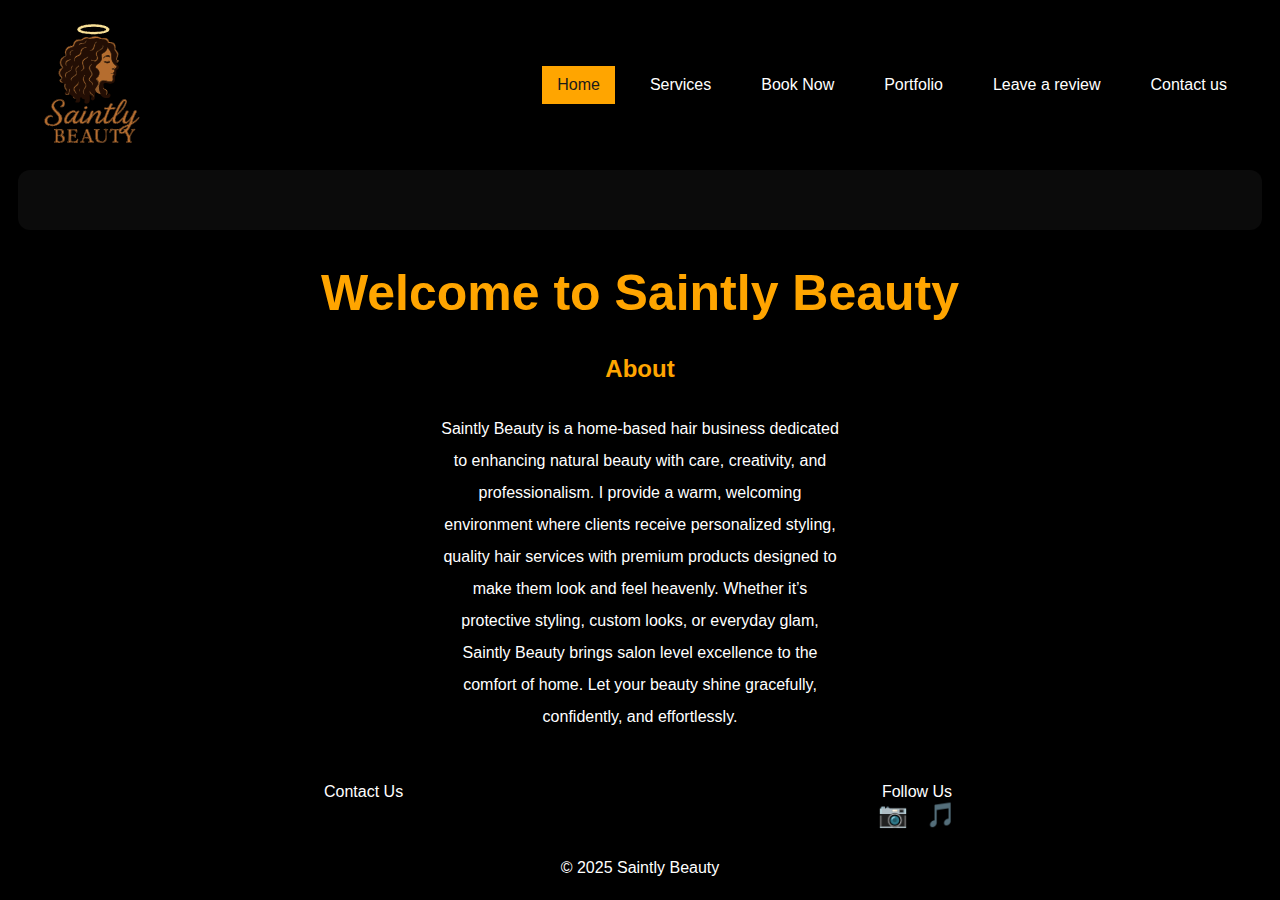
<file: client_site/public/index.html>
<!DOCTYPE html>
<html>
<head>

  <meta charset='utf-8'>
  <meta http-equiv='X-UA-Compatible' content='IE=edge'>
  <title>Saintly Beauty</title>
  <meta name='viewport' content='width=device-width, initial-scale=1'>
  <link rel='stylesheet' type='text/css' media='screen' href='css/style.css'>

</head>

<body>

  <div class="header">
    <!--logo-->
    <img id = 'logo' src="images/logosvg.svg" alt=" logo">
    <!--nav-->
    <div class="nav">
      <a href = "index.html"  class= "active" title="Home">Home</a>
      <a href = "services.html" title="services">Services</a>
      <a href = "appointment.html" title="Book Now">Book Now</a>
      <a href = "portfolio.html" title="portfolio">Portfolio</a>
      <a href="#" id="review-nav" title="Leave a review">Leave a review</a>
      <a href="#" id="contact-nav" title="Contact">Contact us</a>
    </div>

  </div>

  <div class="content">

  <div id="preview-portfolio-frame">  
   <div class="preview-portfolio"></div>
  </div>


  <h1> Welcome to Saintly Beauty</h1>

  <h2> About</h2>
  <p> Saintly Beauty is a home-based hair business dedicated to enhancing natural beauty with care, 
    creativity, and professionalism. I provide a warm, welcoming environment where clients receive personalized styling, 
    quality hair services with premium products designed to make them look and feel heavenly. 
    Whether it’s protective styling, custom looks, or everyday glam, Saintly Beauty brings 
    salon level excellence to the comfort of home. Let your beauty shine gracefully, confidently, and effortlessly.</p>

  </div>



  <!--footer-->
	<footer class="footer">

    <div class="footer-top">
      <a  href="#" id="contact-link" title="Contact Us">Contact Us</a>

      <div class="socials-links">
        <span > Follow Us</span>
        <div class="socials-icons">
          <a href="#" title="Instagram">📷</a>
          <a href="#" title="TikTok">🎵</a>
        </div>
      </div>
    </div>

			<span >&copy; 2025 Saintly Beauty </span>
			

		
	</footer>
		
  <script src='js/reviewModal.js'></script>
  <script src='js/contactModal.js'></script>
  <script src='js/portfolio.js'></script>
  <script src='js/page-manager.js'></script>


  
</body>
</html>
</file>
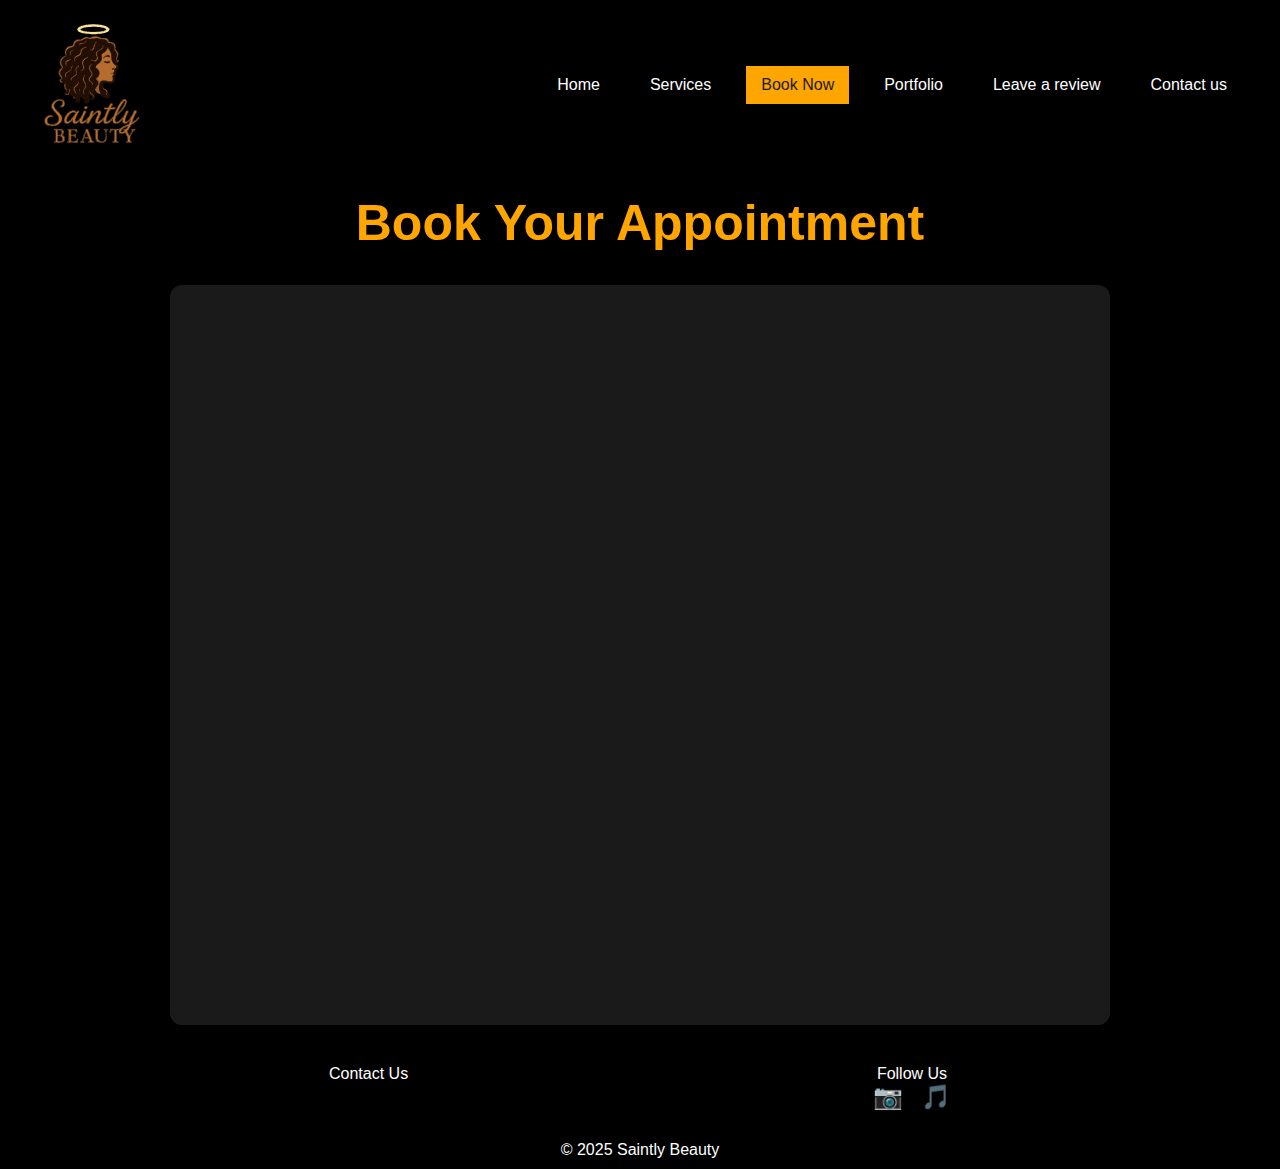
<file: client_site/appointment.html>
<!DOCTYPE html>
<html>
<head>

  <meta charset='utf-8'>
  <meta http-equiv='X-UA-Compatible' content='IE=edge'>
  <title>Saintly Beauty</title>
  <meta name='viewport' content='width=device-width, initial-scale=1'>
  <link rel='stylesheet' type='text/css' media='screen' href='css/style.css'>

</head>

<body>

  <div class="header">
    <!--logo-->
    <img id = 'logo' src="images/logosvg.svg" alt=" logo">
    <!--nav-->
    <div class="nav">
      <a href = "home.php"   title="Home">Home</a>
      <a href = "services.php" title="services">Services</a>
      <a href = "appointment.html" class= "active"  title="Book Now">Book Now</a>
      <a href = "portfolio.html" title="portfolio">Portfolio</a>
      <a href="review.php"  title="Leave a review">Leave a review</a>
      <a href="#" id="contact-nav" title="Contact">Contact us</a>
    </div>

  </div>

  <div class="content">
    <h1>Book Your Appointment</h1>

    
    <!-- Calendly inline widget -->
     <div class="calendly-inline-widget" 
         data-url="https://calendly.com/sainterlienchristie1907/hair-appointment?hide_gdpr_banner=1&primary_color=ff8c00" 
         style="min-width:320px;height:700px;">
    </div>

    <script type="text/javascript" src="https://assets.calendly.com/assets/external/widget.js" async></script>

    <!-- Calendly inline widget -->
  </div>



  <!--footer-->
	<footer class="footer">

    <div class="footer-top">
      <a  href="#" id="contact-link" title="Contact Us">Contact Us</a>

      <div class="socials-links">
        <span > Follow Us</span>
        <div class="socials-icons">
          <a href="#" title="Instagram">📷</a>
          <a href="#" title="TikTok">🎵</a>
        </div>
      </div>
    </div>

			<span >&copy; 2025 Saintly Beauty </span>
			

		
	</footer>
		
  
  <script src='js/contactModal.js'></script>
  
  
</body>
</html>
</file>
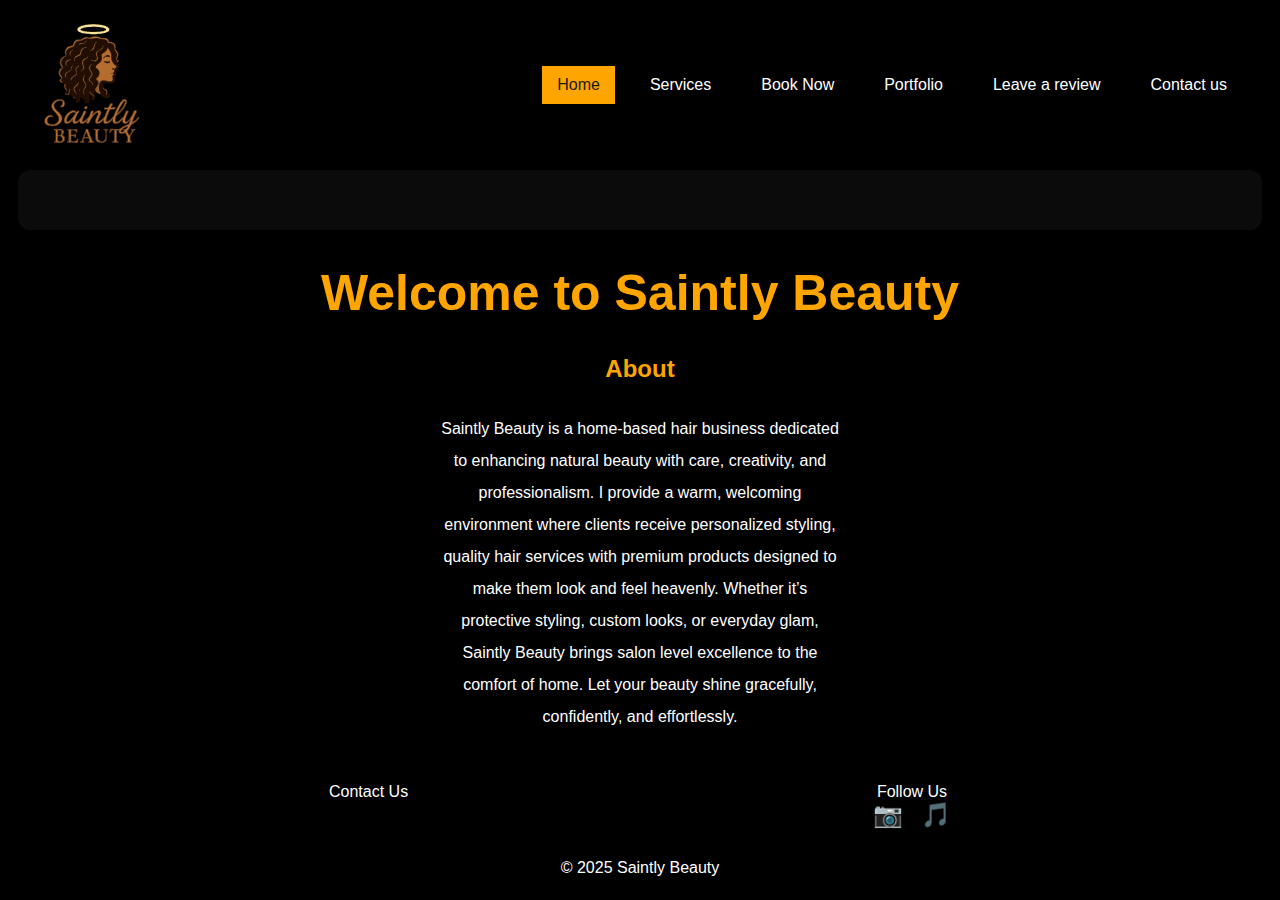
<file: client_site/home.html>
<!DOCTYPE html>
<html>
<head>

  <meta charset='utf-8'>
  <meta http-equiv='X-UA-Compatible' content='IE=edge'>
  <title>Saintly Beauty</title>
  <meta name='viewport' content='width=device-width, initial-scale=1'>
  <link rel='stylesheet' type='text/css' media='screen' href='css/style.css'>

</head>

<body>

  <div class="header">
    <!--logo-->
    <img id = 'logo' src="images/logosvg.svg" alt=" logo">
    <!--nav-->
    <div class="nav">
      <a href = "home.html"  class= "active" title="Home">Home</a>
      <a href = "services.php" title="services">Services</a>
      <a href = "appointment.html" title="Book Now">Book Now</a>
      <a href = "portfolio.html" title="portfolio">Portfolio</a>
      <a href="#" id="review-nav" title="Leave a review">Leave a review</a>
      <a href="#" id="contact-nav" title="Contact">Contact us</a>
    </div>

  </div>

  <div class="content">

  <div id="preview-portfolio-frame">  
   <div class="preview-portfolio"></div>
  </div>


  <h1> Welcome to Saintly Beauty</h1>

  <h2> About</h2>
  <p> Saintly Beauty is a home-based hair business dedicated to enhancing natural beauty with care, 
    creativity, and professionalism. I provide a warm, welcoming environment where clients receive personalized styling, 
    quality hair services with premium products designed to make them look and feel heavenly. 
    Whether it’s protective styling, custom looks, or everyday glam, Saintly Beauty brings 
    salon level excellence to the comfort of home. Let your beauty shine gracefully, confidently, and effortlessly.</p>

  </div>



  <!--footer-->
	<footer class="footer">

    <div class="footer-top">
      <a  href="#" id="contact-link" title="Contact Us">Contact Us</a>

      <div class="socials-links">
        <span > Follow Us</span>
        <div class="socials-icons">
          <a href="#" title="Instagram">📷</a>
          <a href="#" title="TikTok">🎵</a>
        </div>
      </div>
    </div>

			<span >&copy; 2025 Saintly Beauty </span>
			

		
	</footer>
		
  <script src='js/reviewModal.js'></script>
  <script src='js/contactModal.js'></script>
  <script src='js/portfolio.js'></script>
  <script src='js/page-manager.js'></script>


  
</body>
</html>
</file>
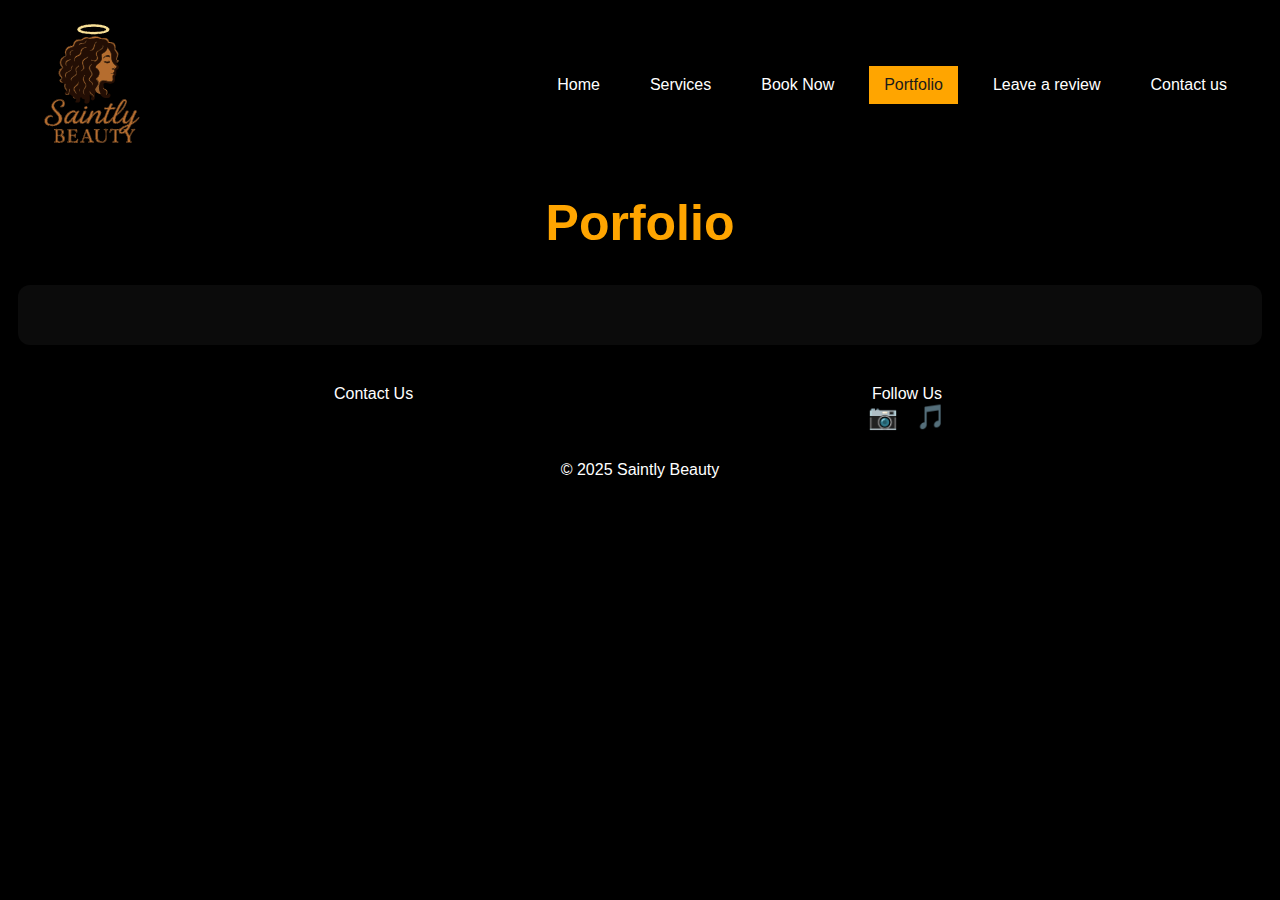
<file: client_site/portfolio.html>
<!DOCTYPE html>
<html>
<head>

  <meta charset='utf-8'>
  <meta http-equiv='X-UA-Compatible' content='IE=edge'>
  <title>Saintly Beauty</title>
  <meta name='viewport' content='width=device-width, initial-scale=1'>
  <link rel='stylesheet' type='text/css' media='screen' href='css/style.css'>

</head>

<body>

  <div class="header">
    <!--logo-->
    <img id = 'logo' src="images/logosvg.svg" alt=" logo">
    <!--nav-->
    <div class="nav">
      <a href = "home.php"  title="Home">Home</a>
      <a href = "services.php" title="services">Services</a>
      <a href = "appointment.html" title="Book Now">Book Now</a>
      <a href = "portfolio.html" class= "active"  title="portfolio">Portfolio</a>
      <a href="review.php"  title="Leave a review">Leave a review</a>
      <a href="#" id="contact-nav" title="Contact">Contact us</a>
    </div>

  </div>

  <div class="content">

  <h1>Porfolio</h1>
   <div id="full-portfolio-frame">  
   <div class="full-portfolio"></div>

  </div>



  <!--footer-->
	<footer class="footer">

    <div class="footer-top">
      <a  href="#" id="contact-link" title="Contact Us">Contact Us</a>

      <div class="socials-links">
        <span > Follow Us</span>
        <div class="socials-icons">
          <a href="#" title="Instagram">📷</a>
          <a href="#" title="TikTok">🎵</a>
        </div>
      </div>
    </div>

			<span >&copy; 2025 Saintly Beauty </span>
			

		
	</footer>
		
  <script src='js/contactModal.js'></script>
  <script src='js/portfolio.js'></script>
  


  
</body>
</html>
</file>
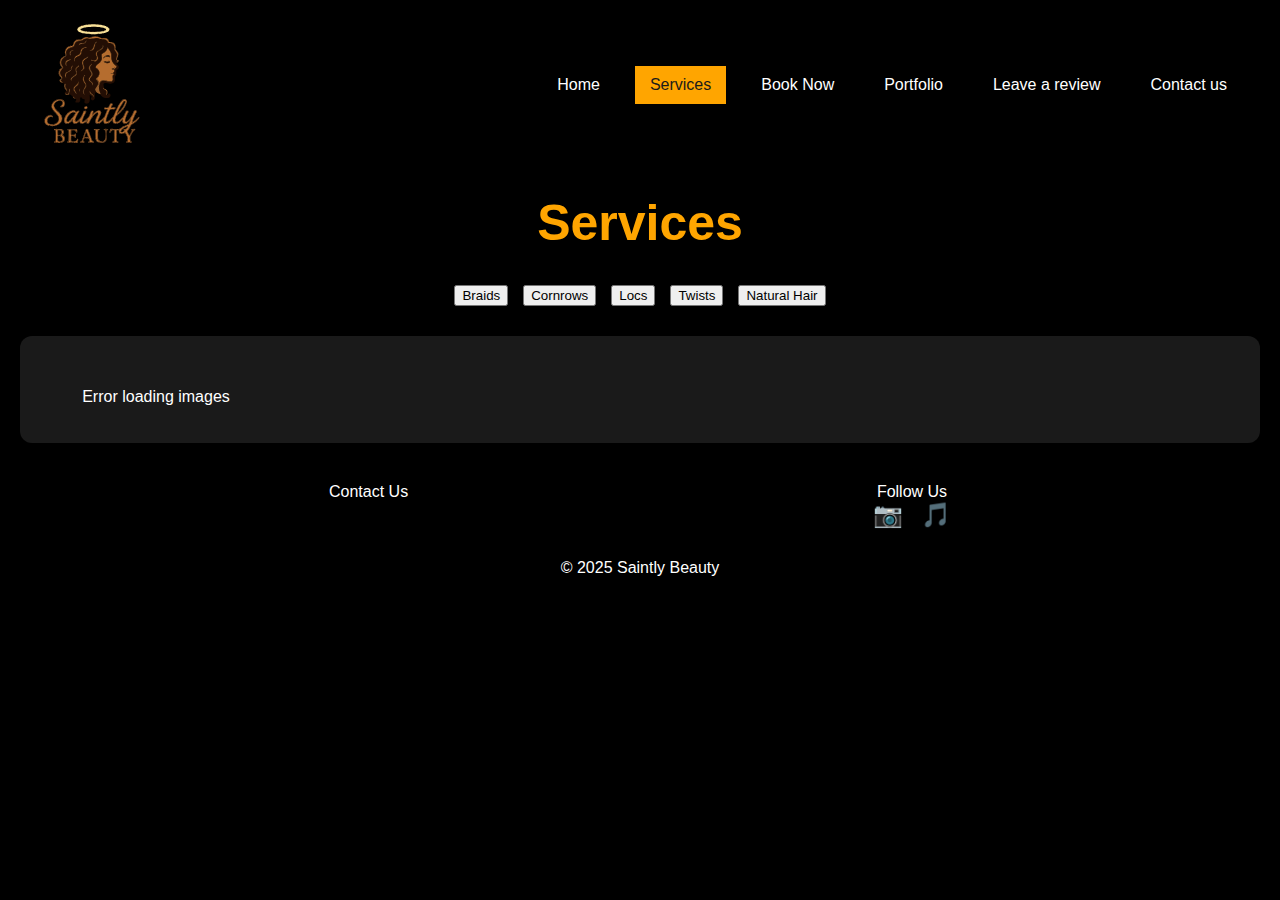
<file: client_site/services.html>
<!DOCTYPE html>
<html>
<head>

  <meta charset='utf-8'>
  <meta http-equiv='X-UA-Compatible' content='IE=edge'>
  <title>Saintly Beauty</title>
  <meta name='viewport' content='width=device-width, initial-scale=1'>
  <link rel='stylesheet' type='text/css' media='screen' href='css/style.css'>

</head>

<body>

  <div class="header">
    <!--logo-->
    <img id = 'logo' src="images/logosvg.svg" alt=" logo">
    <!--nav-->
    <div class="nav">
      <a href = "index.html"  title="Home">Home</a>
      <a href = "services.html" class= "active"  title="services">Services</a>
      <a href = "appointment.html" title="Book Now">Book Now</a>
      <a href = "portfolio.html" title="portfolio">Portfolio</a>
      <a href="#" id="review-nav" title="Leave a review">Leave a review</a>
      <a href="#" id="contact-nav" title="Contact">Contact us</a>
    </div>

  </div>

  <div class="content">

    <h1>Services</h1>

    <div class="service-buttons">
      <button class="service-btn active" data-search="braids">Braids</button>
      <button class="service-btn" data-search="cornrows">Cornrows</button>
      <button class="service-btn" data-search="dreadlocks-black">Locs</button>
      <button class="service-btn" data-search="twisted-braid-hair">Twists</button>
      <button class="service-btn" data-search="curly hair">Natural Hair</button>    
    </div>

  <div class="gallery-frame">
    <div id="gallery"></div>
  </div>

  </div>



  <!--footer-->
	<footer class="footer">

    <div class="footer-top">
      <a  href="#" id="contact-link" title="Contact Us">Contact Us</a>

      <div class="socials-links">
        <span > Follow Us</span>
        <div class="socials-icons">
          <a href="#" title="Instagram">📷</a>
          <a href="#" title="TikTok">🎵</a>
        </div>
      </div>
    </div>

			<span >&copy; 2025 Saintly Beauty </span>
			

		
	</footer>
		
  <script src='js/reviewModal.js'></script>
  <script src='js/contactModal.js'></script>
  <script src='js/api.js'></script>
  <script src='js/page-manager.js'></script>
  
</body>
</html>
</file>
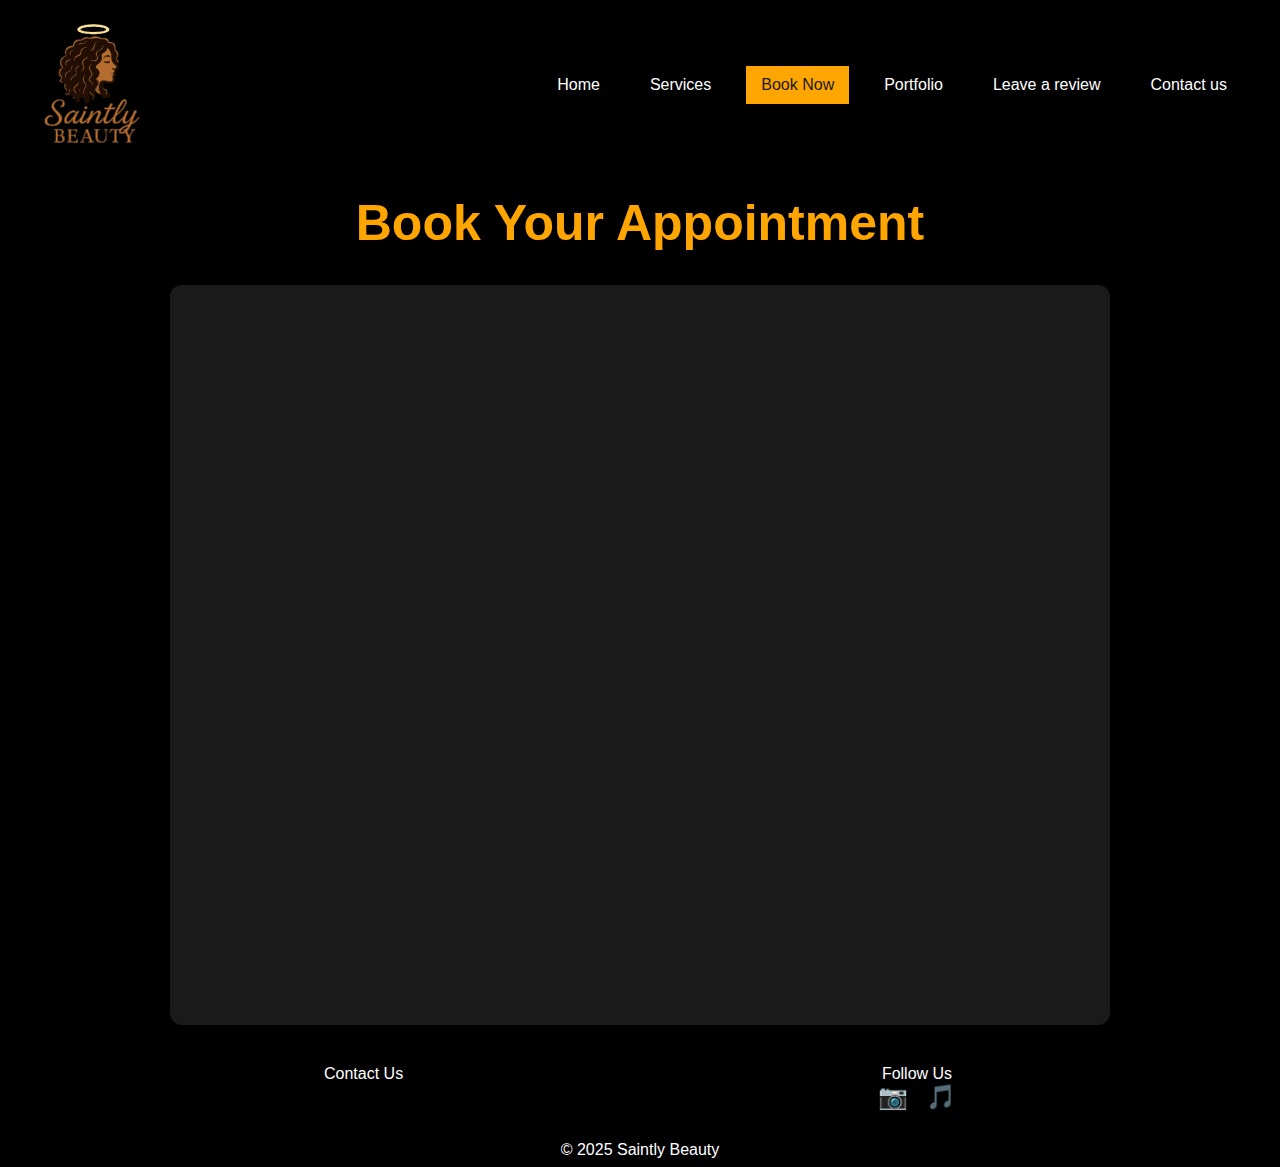
<file: client_site/public/appointment.html>
<!-- 
Marvens Sainterlien
2/7/2026
appt page


 -->


<!DOCTYPE html>
<html>
<head>

  <meta charset='utf-8'>
  <meta http-equiv='X-UA-Compatible' content='IE=edge'>
  <title>Saintly Beauty</title>
  <meta name='viewport' content='width=device-width, initial-scale=1'>
  <link rel='stylesheet' type='text/css' media='screen' href='css/style.css'>

</head>

<body>

  <div class="header">
    <!--logo-->
    <img id = 'logo' src="images/logosvg.svg" alt=" logo">
    <!--nav-->
    <div class="nav">
      <a href = "home.html"   title="Home">Home</a>
      <a href = "services.html" title="services">Services</a>
      <a href = "appointment.html" class= "active"  title="Book Now">Book Now</a>
      <a href = "portfolio.html" title="portfolio">Portfolio</a>
      <a href="#" id="review-nav" title="Leave a review">Leave a review</a>
      <a href="#" id="contact-nav" title="Contact">Contact us</a>
    </div>

  </div>

  <div class="content">
    <h1>Book Your Appointment</h1>

    
    <!-- Calendly inline widget -->
     <div class="calendly-inline-widget" 
         data-url="https://calendly.com/sainterlienchristie1907/hair-appointment?hide_gdpr_banner=1&primary_color=ff8c00" 
         style="min-width:320px;height:700px;">
    </div>

    <script type="text/javascript" src="https://assets.calendly.com/assets/external/widget.js" async></script>

    <!-- Calendly inline widget -->
  </div>



  <!--footer-->
	<footer class="footer">

    <div class="footer-top">
      <a  href="#" id="contact-link" title="Contact Us">Contact Us</a>

      <div class="socials-links">
        <span > Follow Us</span>
        <div class="socials-icons">
          <a href="#" title="Instagram">📷</a>
          <a href="#" title="TikTok">🎵</a>
        </div>
      </div>
    </div>

			<span >&copy; 2025 Saintly Beauty </span>
			

		
	</footer>
		
  <script src='js/reviewModal.js'></script>
  <script src='js/contactModal.js'></script>
  <script src='js/page-manager.js'></script>


  
</body>
</html>
</file>
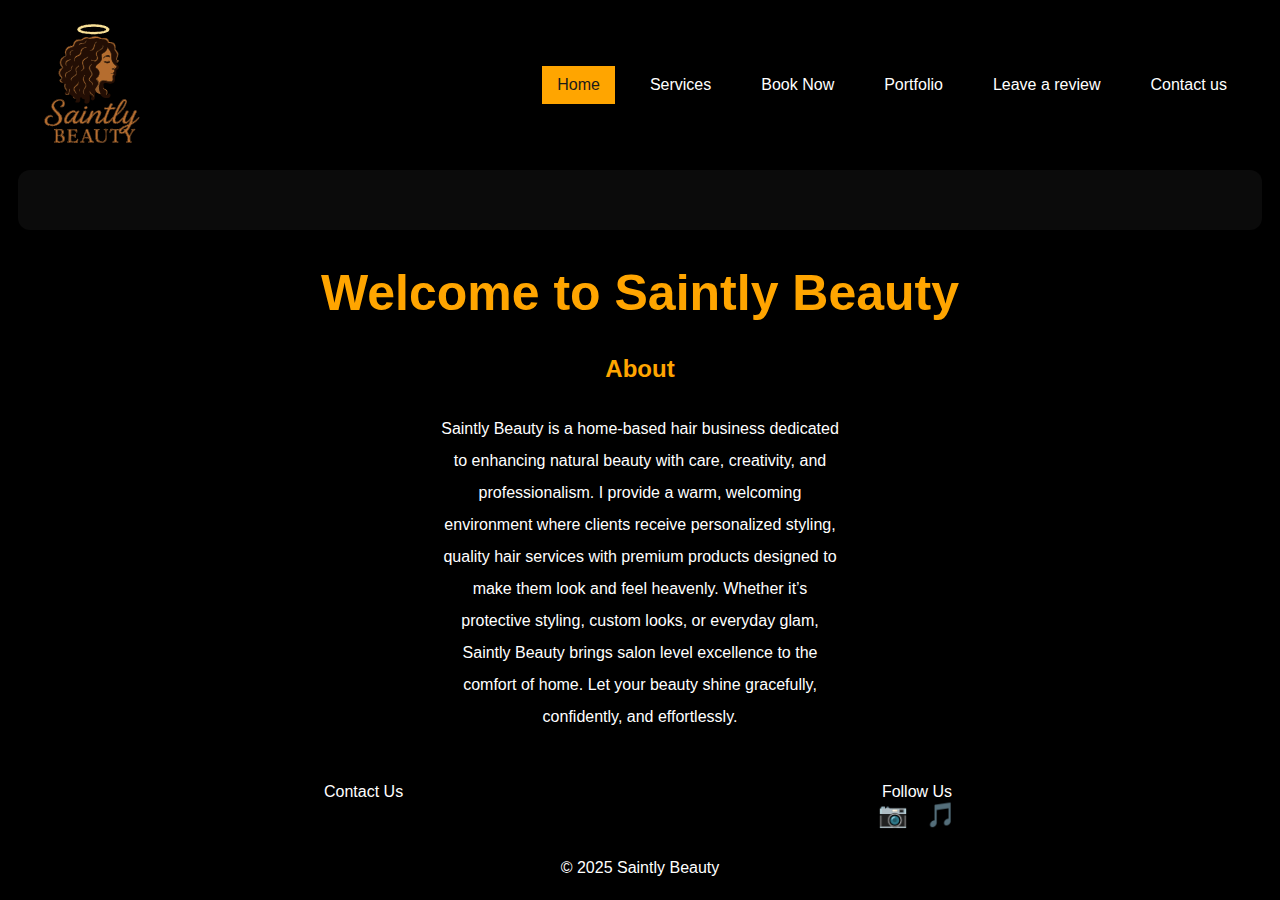
<file: client_site/public/home.html>
<!-- 
Marvens Sainterlien
2/7/2026
home page


 -->




<!DOCTYPE html>
<html>
<head>

  <meta charset='utf-8'>
  <meta http-equiv='X-UA-Compatible' content='IE=edge'>
  <title>Saintly Beauty</title>
  <meta name='viewport' content='width=device-width, initial-scale=1'>
  <link rel='stylesheet' type='text/css' media='screen' href='css/style.css'>

</head>

<body>

  <div class="header">
    <!--logo-->
    <img id = 'logo' src="images/logosvg.svg" alt=" logo">
    <!--nav-->
    <div class="nav">
      <a href = "home.html"  class= "active" title="Home">Home</a>
      <a href = "services.html" title="services">Services</a>
      <a href = "appointment.html" title="Book Now">Book Now</a>
      <a href = "portfolio.html" title="portfolio">Portfolio</a>
      <a href="#" id="review-nav" title="Leave a review">Leave a review</a>
      <a href="#" id="contact-nav" title="Contact">Contact us</a>
    </div>

  </div>

  <div class="content">

  <div id="preview-portfolio-frame">  
   <div class="preview-portfolio"></div>
  </div>


  <h1> Welcome to Saintly Beauty</h1>

  <h2> About</h2>
  <p> Saintly Beauty is a home-based hair business dedicated to enhancing natural beauty with care, 
    creativity, and professionalism. I provide a warm, welcoming environment where clients receive personalized styling, 
    quality hair services with premium products designed to make them look and feel heavenly. 
    Whether it’s protective styling, custom looks, or everyday glam, Saintly Beauty brings 
    salon level excellence to the comfort of home. Let your beauty shine gracefully, confidently, and effortlessly.</p>

  </div>



  <!--footer-->
	<footer class="footer">

    <div class="footer-top">
      <a  href="#" id="contact-link" title="Contact Us">Contact Us</a>

      <div class="socials-links">
        <span > Follow Us</span>
        <div class="socials-icons">
          <a href="#" title="Instagram">📷</a>
          <a href="#" title="TikTok">🎵</a>
        </div>
      </div>
    </div>

			<span >&copy; 2025 Saintly Beauty </span>
			

		
	</footer>
		
  <script src='js/reviewModal.js'></script>
  <script src='js/contactModal.js'></script>
  <script src='js/portfolio.js'></script>
  <script src='js/page-manager.js'></script>


  
</body>
</html>
</file>
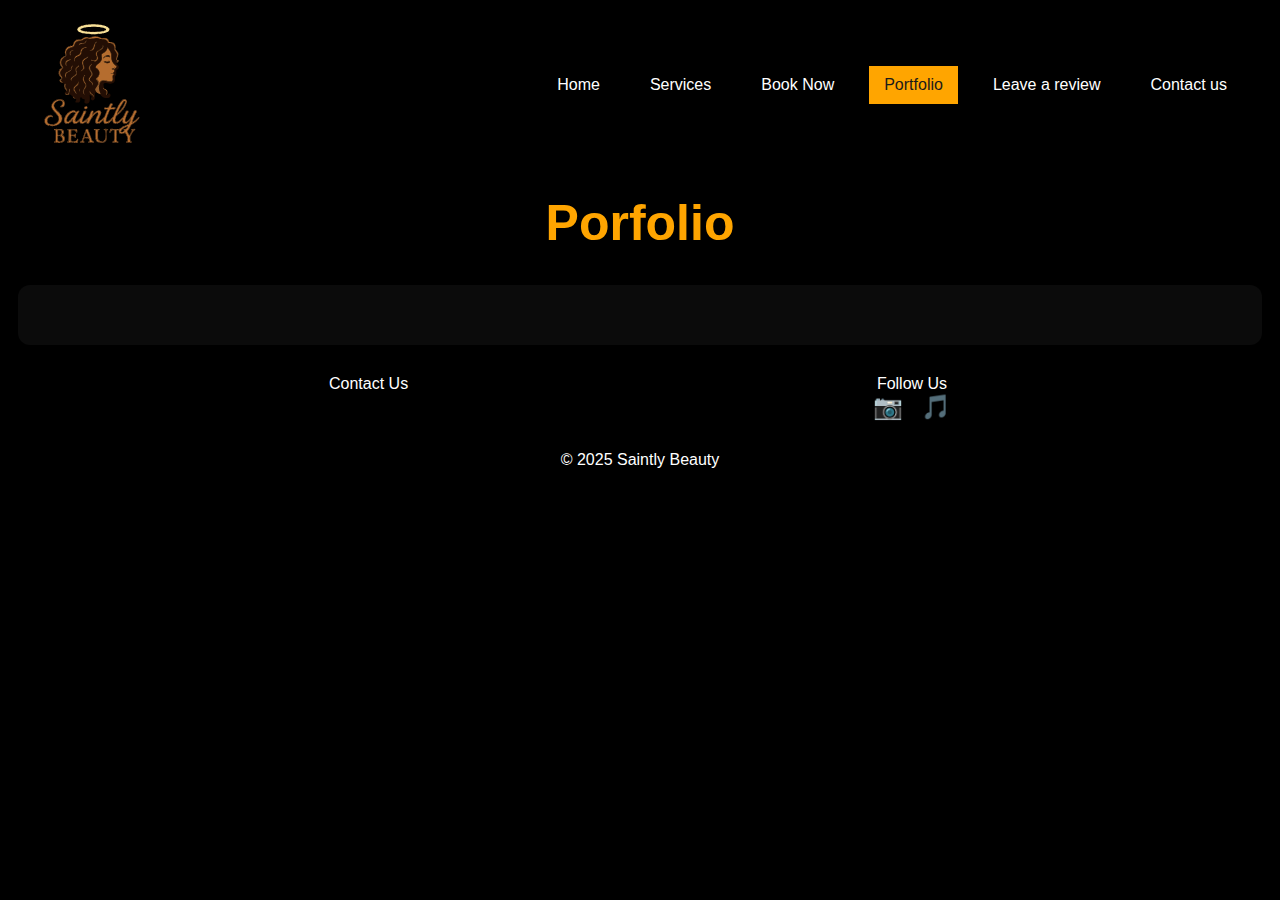
<file: client_site/public/portfolio.html>
<!DOCTYPE html>
<html>
<head>

  <meta charset='utf-8'>
  <meta http-equiv='X-UA-Compatible' content='IE=edge'>
  <title>Saintly Beauty</title>
  <meta name='viewport' content='width=device-width, initial-scale=1'>
  <link rel='stylesheet' type='text/css' media='screen' href='css/style.css'>

</head>

<body>

  <div class="header">
    <!--logo-->
    <img id = 'logo' src="images/logosvg.svg" alt=" logo">
    <!--nav-->
    <div class="nav">
      <a href = "index.html"  title="Home">Home</a>
      <a href = "services.html" title="services">Services</a>
      <a href = "appointment.html" title="Book Now">Book Now</a>
      <a href = "portfolio.html" class= "active"  title="portfolio">Portfolio</a>
      <a href="#" id="review-nav" title="Leave a review">Leave a review</a>
      <a href="#" id="contact-nav" title="Contact">Contact us</a>
    </div>

  </div>

  <div class="content">

  <h1>Porfolio</h1>
   <div id="full-portfolio-frame">  
   <div class="full-portfolio"></div>

  </div>



  <!--footer-->
	<footer class="footer">

    <div class="footer-top">
      <a  href="#" id="contact-link" title="Contact Us">Contact Us</a>

      <div class="socials-links">
        <span > Follow Us</span>
        <div class="socials-icons">
          <a href="#" title="Instagram">📷</a>
          <a href="#" title="TikTok">🎵</a>
        </div>
      </div>
    </div>

			<span >&copy; 2025 Saintly Beauty </span>
			

		
	</footer>
		
  <script src='js/reviewModal.js'></script>
  <script src='js/contactModal.js'></script>
  <script src='js/portfolio.js'></script>
  <script src='js/page-manager.js'></script>


  
</body>
</html>
</file>
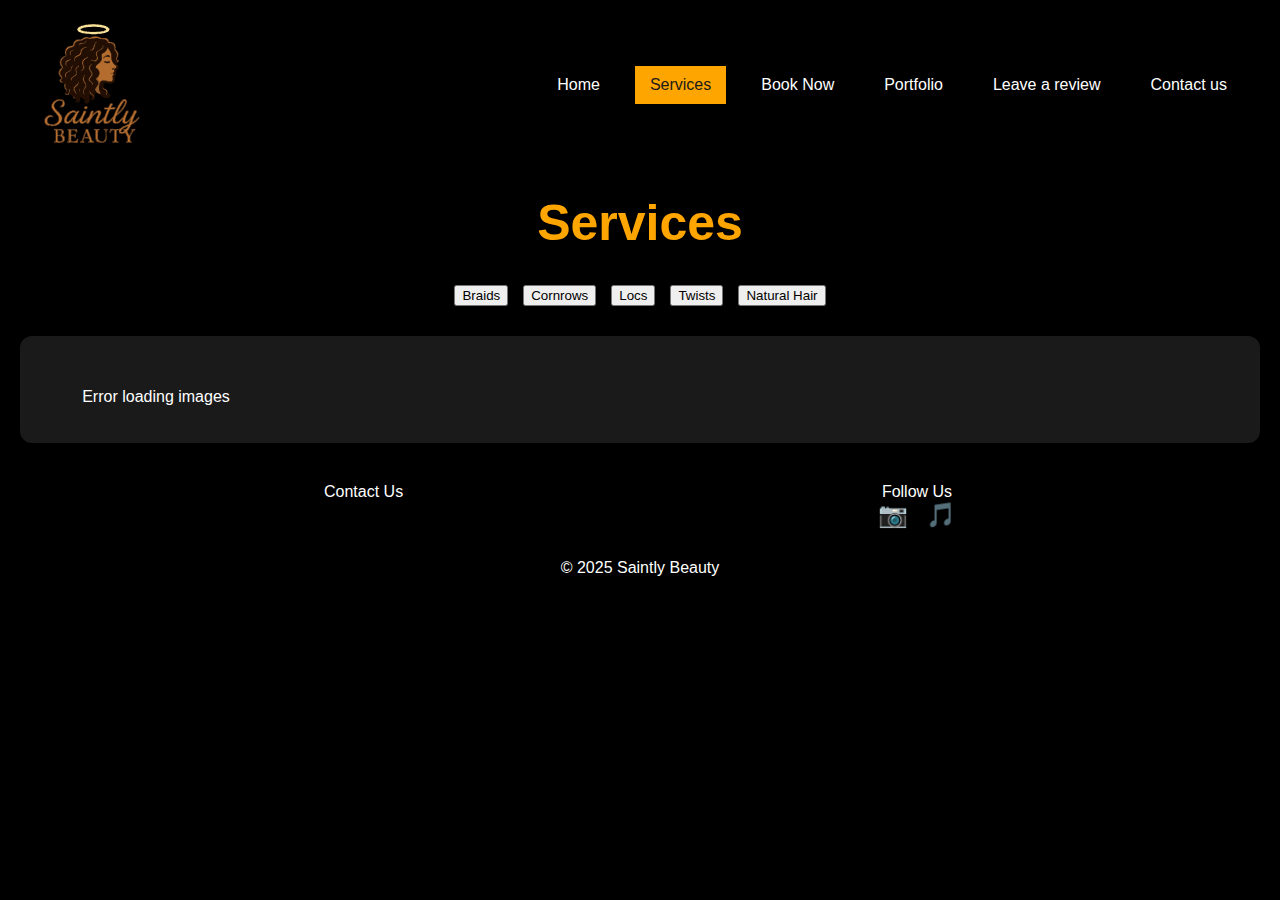
<file: client_site/public/services.html>
<!DOCTYPE html>
<html>
<head>

  <meta charset='utf-8'>
  <meta http-equiv='X-UA-Compatible' content='IE=edge'>
  <title>Saintly Beauty</title>
  <meta name='viewport' content='width=device-width, initial-scale=1'>
  <link rel='stylesheet' type='text/css' media='screen' href='css/style.css'>

</head>

<body>

  <div class="header">
    <!--logo-->
    <img id = 'logo' src="images/logosvg.svg" alt=" logo">
    <!--nav-->
    <div class="nav">
      <a href = "home.html"  title="Home">Home</a>
      <a href = "services.html" class= "active"  title="services">Services</a>
      <a href = "appointment.html" title="Book Now">Book Now</a>
      <a href = "portfolio.html" title="portfolio">Portfolio</a>
      <a href="#" id="review-nav" title="Leave a review">Leave a review</a>
      <a href="#" id="contact-nav" title="Contact">Contact us</a>
    </div>

  </div>

  <div class="content">

    <h1>Services</h1>

    <div class="service-buttons">
      <button class="service-btn active" data-search="braids">Braids</button>
      <button class="service-btn" data-search="cornrows">Cornrows</button>
      <button class="service-btn" data-search="dreadlocks-black">Locs</button>
      <button class="service-btn" data-search="twisted-braid-hair">Twists</button>
      <button class="service-btn" data-search="curly hair">Natural Hair</button>    
    </div>

  <div class="gallery-frame">
    <div id="gallery"></div>
  </div>

  </div>



  <!--footer-->
	<footer class="footer">

    <div class="footer-top">
      <a  href="#" id="contact-link" title="Contact Us">Contact Us</a>

      <div class="socials-links">
        <span > Follow Us</span>
        <div class="socials-icons">
          <a href="#" title="Instagram">📷</a>
          <a href="#" title="TikTok">🎵</a>
        </div>
      </div>
    </div>

			<span >&copy; 2025 Saintly Beauty </span>
			

		
	</footer>
		
  <script src='js/reviewModal.js'></script>
  <script src='js/contactModal.js'></script>
  <script src='js/api.js'></script>
  <script src='js/page-manager.js'></script>
  
</body>
</html>
</file>
<file: client_site/public/css/style.css>
/* 
Marvens Sainterlien
2/7/2026
css file for the site


*/

body {
  background-color: rgb(0, 0, 0);
  font-family: 'Segoe UI', Tahoma, Geneva, Verdana, sans-serif;
  
}



h1 {
  color: orange;
  text-align: center;
  font-size:50px;
}

h2 {
  text-align: center;
  color: orange;
}

#logo {
  height: 150px;
}

.header {
  background-color: black;
  padding: auto;
  display: flex;
  margin: 10px; 
  flex-direction: row;
  align-items: center;
  justify-content: space-between;
  
}

.content {
  background-color: black;
  padding: auto;
  margin: 10px;
  
}

.content p {
  color: white;
  text-align: center;
  padding:10px;
  max-width: 400px;
  margin: 0 auto;
  line-height: 2; 
}

.nav {
  display: flex;
  gap:20px;
  float: left;
  margin-right: 20px;
  
}

.nav a {
  text-decoration: none;
  color: white;
  transition: all 0.2s ease;
  padding: 10px 15px;
}

.nav a.active {
  background-color: orange;
  color: #1a1a1a;
  
}

.nav a:active{
  background-color: lightblue;
}

.nav a:focus {
  outline: 2px solid white;
  outline-offset: 2px;
}

.nav a:hover {
  background-color: orange;
  color:red;
  transform: translateY(-1px);
  
}

#contact-link {
  transition: all 0.2s ease;
  text-decoration: none;
  color:white;
}

#contact-link:hover {
  
  background-color: white;
  color: red;
  transform: translateY(-1px);
  
}

.preview-portfolio {
  display: flex;
  gap: 15px;
  overflow-x: auto;
  scroll-behavior: smooth;
  padding: 10px 0;
  
}



.preview-portfolio-items {
  width: 200px;
  aspect-ratio: 9 / 16; 
  background: black;
  flex-shrink: 0; 
  overflow: hidden;
  border-radius: 12px;
  position: relative;
}

.preview-portfolio-items iframe,
.preview-portfolio-items img {
  width: 100%;
  height: 100%;
  object-fit: cover;
  display: block;
  pointer-events: none;
}

#preview-portfolio-frame {
  max-width: 100%;
  margin: 0 auto;
  padding: 20px;
  background-color: #0b0b0b;
  border-radius: 12px;
  overflow: hidden; 
}

.full-portfolio {
  display: flex;
  flex-direction: row;
  gap: 15px;
  padding: 10px 0;
  justify-content: center;
  flex-wrap: wrap;  
}

.full-portfolio .portfolio-items {
  max-width: 200px;
  aspect-ratio: 9 / 16; 
  background: black;
  flex-shrink: 0;
  overflow: hidden;
  border-radius: 12px;
  position: relative;
}

.full-portfolio .portfolio-items iframe,
.full-portfolio .portfolio-items img {
  width: 100%;
  height: 100%;
  object-fit: cover;
  display: block;
  pointer-events: none;
}

#full-portfolio-frame {
  max-width: 100%;
  margin: 0 auto;
  padding: 20px;
  background-color: #0b0b0b;
  border-radius: 12px;
}



.footer {
  background-color: black;
  color: white;
  justify-content: space-between;
  display: flex;
  align-items: center;
  flex-direction: column;
  gap: 20px;
  margin:px;
}

.footer-top {
  display: flex;
  justify-content: space-between;
  align-items: baseline;
  max-width: 1200px;
  padding: 0 30px;
  margin: 30px 10px 10px 10px;
  width: 50%;
}



.socials-links {
  display: flex;
  flex-direction: column;
  align-items: center;
  
 
}

.socials-icons {
  display: flex;
  font-size: 24px;
  gap:18px;
  flex-direction: row;
}

.socials-icons a {
  transition: all 0.2s ease;
  text-decoration: none;
   
}

.socials-icons a:hover {
  transform: translateY(-2px) scale(1.2);
}

/* Media query for screens 600px wide or less */

@media (max-width: 600px) {
  .header {
    flex-direction: column;
    align-items: center;
  }

  .content {
    align-items: center;
    
  }

  
  .nav {
    flex-direction: column;
    width: 100%;
  }
  
  .nav a {
    text-align: center;
    padding: 10px;
  }
  
  #logo {
    height: 40px;
  }

  .footer {
    padding: 20px;
    
  }
  

  .footer-top {
    flex-direction: column;
    align-items: center;
    gap: 20px;
    padding: 0;
    margin-top: 20px
    
  }

  .calendly-inline-widget {
    height: 900px;
    padding: 10px;
  }
}

/* Modal styles */
.modal {
  display: none; 
  position: fixed;
  z-index: 1000;
  left: 0;
  top: 0;
  width: 100%;
  height: 100%;
  background-color: rgba(0, 0, 0, 0.5);
}


.modal-content {
  background-color: rgb(2, 2, 2);
  margin: 10% auto;
  padding: 30px;
  border-radius: 8px;
  width: 90%;
  max-width: 500px;
  position: relative;
  color:white;
}


.close-review,
.close-contact {
  color: #aaa;
  float: right;
  font-size: 28px;
  font-weight: bold;
  cursor: pointer;
  line-height: 20px;
}


.close-review:hover,
.close-review:focus,
.close-contact:hover,
.close-contact:focus {
  color: #000;
}


.modal-content h2 {
  margin-top: 0;
  margin-bottom: 20px;
}


.modal-content form {
  display: flex;
  flex-direction: column;
}


.modal-content label {
  margin-top: 15px;
  margin-bottom: 5px;
  font-weight: bold;
}


.modal-content input,
.modal-content textarea {
  padding: 10px;
  border: 1px solid #ddd;
  border-radius: 4px;
  font-family: inherit;
  font-size: 14px;
}


.modal-content button {
  margin-top: 20px;
  padding: 12px;
  background-color: #4CAF50;
  color: white;
  border: none;
  border-radius: 4px;
  cursor: pointer;
  font-size: 16px;
}


.modal-content button:hover {
  background-color: #45a049;
}


/* Calendly Styling */
.calendly-inline-widget {
  max-width: 900px;
  margin: 0 auto;
  border-radius: 12px;
  overflow: hidden;
  background-color: #1a1a1a;
  padding: 20px;
}

/*services */
#gallery {
  gap: 10px;
  margin-top: 15px;
  display: grid;
  grid-template-columns: repeat(auto-fill, minmax(200px, 1fr));
}

.gallery-frame {
   max-width: 1200px;
  margin: 0 auto;
  padding: 20px;
  background-color: #1a1a1a;
  border-radius: 12px;
}

#gallery img {
  
  width:100%; 
  height:200px; 
  border-radius: 4px;
  box-shadow: 0 1px 4px rgba(0,0,0,0.2);
  object-fit: cover;
}

#gallery img:hover {
  transform: scale(1.02);
}

.service-buttons {
  display: flex;
  gap: 15px;
  justify-content: center;
  flex-wrap: wrap;
  margin: 30px 0;
}

.service-cards {
  display: flex;
  flex-wrap: wrap;
  gap: 20px;
  justify-content: center;
  margin: 30px auto;
  max-width: 1100px;
  padding: 0 20px;
}
.service-card {
  background-color: #111;
  border: 1px solid #333;
  border-radius: 12px;
  padding: 20px 24px;
  width: 200px;
  flex-shrink: 0;
  transition: border-color 0.2s ease, transform 0.2s ease;
  cursor: pointer;
}
.service-card:hover, .service-card.active {
  border-color: orange;
  transform: translateY(-3px);
}
.service-card.active { background-color: #1a1000; }
.service-card h3 { color: orange; margin: 0 0 8px 0; font-size: 18px; }
.service-card .price { color: #fff; font-weight: bold; font-size: 15px; margin-bottom: 4px; }
.service-card .duration { color: #aaa; font-size: 13px; margin-bottom: 10px; }
.service-card .desc { color: #ccc; font-size: 13px; line-height: 1.5; }

.error-page {
  text-align: center;
  margin-top: 100px;
}
</file>
<file: client_site/css/style.css>
/* 
Marvens Sainterlien
2/7/2026
css file for the site


*/

body {
  background-color: rgb(0, 0, 0);
  font-family: 'Segoe UI', Tahoma, Geneva, Verdana, sans-serif;
  
}



h1 {
  color: orange;
  text-align: center;
  font-size:50px;
}

h2 {
  text-align: center;
  color: orange;
}

h3 {
  text-align: center;
  color: orange;
}

#logo {
  height: 150px;
}

.header {
  background-color: black;
  padding: auto;
  display: flex;
  margin: 10px; 
  flex-direction: row;
  align-items: center;
  justify-content: space-between;
  
}

.content {
  background-color: black;
  padding: auto;
  margin: 10px;
  
}

.content p {
  color: white;
  text-align: center;
  padding:10px;
  max-width: 400px;
  margin: 0 auto;
  line-height: 2; 
}

.nav {
  display: flex;
  gap:20px;
  float: left;
  margin-right: 20px;
  
}

.nav a {
  text-decoration: none;
  color: white;
  transition: all 0.2s ease;
  padding: 10px 15px;
}

.nav a.active {
  background-color: orange;
  color: #1a1a1a;
  
}

.nav a:active{
  background-color: lightblue;
}

.nav a:focus {
  outline: 2px solid white;
  outline-offset: 2px;
}

.nav a:hover {
  background-color: orange;
  color:red;
  transform: translateY(-1px);
  
}

#contact-link {
  transition: all 0.2s ease;
  text-decoration: none;
  color:white;
}

#contact-link:hover {
  
  background-color: white;
  color: red;
  transform: translateY(-1px);
  
}

.preview-portfolio {
  display: flex;
  gap: 15px;
  overflow-x: auto;
  scroll-behavior: smooth;
  padding: 10px 0;
  
}



.preview-portfolio-items {
  width: 200px;
  aspect-ratio: 9 / 16; 
  background: black;
  flex-shrink: 0; 
  overflow: hidden;
  border-radius: 12px;
  position: relative;
}

.preview-portfolio-items iframe,
.preview-portfolio-items img {
  width: 100%;
  height: 100%;
  object-fit: cover;
  display: block;
  pointer-events: none;
}

#preview-portfolio-frame {
  max-width: 100%;
  margin: 0 auto;
  padding: 20px;
  background-color: #0b0b0b;
  border-radius: 12px;
  overflow: hidden; 
}

.full-portfolio {
  display: flex;
  flex-direction: row;
  gap: 15px;
  padding: 10px 0;
  justify-content: center;
  flex-wrap: wrap;  
}

.full-portfolio .portfolio-items {
  max-width: 200px;
  aspect-ratio: 9 / 16; 
  background: black;
  flex-shrink: 0;
  overflow: hidden;
  border-radius: 12px;
  position: relative;
}

.full-portfolio .portfolio-items iframe,
.full-portfolio .portfolio-items img {
  width: 100%;
  height: 100%;
  object-fit: cover;
  display: block;
  pointer-events: none;
}

#full-portfolio-frame {
  max-width: 100%;
  margin: 0 auto;
  padding: 20px;
  background-color: #0b0b0b;
  border-radius: 12px;
}



.footer {
  background-color: black;
  color: white;
  justify-content: space-between;
  display: flex;
  align-items: center;
  flex-direction: column;
  gap: 20px;
  margin:10px;
}

.footer-top {
  display: flex;
  justify-content: space-between;
  align-items: baseline;
  max-width: 1200px;
  padding: 0 30px;
  margin: 30px 10px 10px 10px;
  width: 50%;
}



.socials-links {
  display: flex;
  flex-direction: column;
  align-items: center;
  
 
}

.socials-icons {
  display: flex;
  font-size: 24px;
  gap:18px;
  flex-direction: row;
}

.socials-icons a {
  transition: all 0.2s ease;
  text-decoration: none;
   
}

.socials-icons a:hover {
  transform: translateY(-2px) scale(1.2);
}

/* Media query for screens 600px wide or less */

@media (max-width: 600px) {
  .header {
    flex-direction: column;
    align-items: center;
  }

  .content {
    align-items: center;
    
  }

  
  .nav {
    flex-direction: column;
    width: 100%;
  }
  
  .nav a {
    text-align: center;
    padding: 10px;
  }
  
  #logo {
    height: 40px;
  }

  .footer {
    padding: 20px;
    
  }
  

  .footer-top {
    flex-direction: column;
    align-items: center;
    gap: 20px;
    padding: 0;
    margin-top: 20px
    
  }

  .calendly-inline-widget {
    height: 900px;
    padding: 10px;
  }
}

/* Modal styles, contact, review */
.modal {
  display: none; 
  position: fixed;
  z-index: 1000;
  left: 0;
  top: 0;
  width: 100%;
  height: 100%;
  background-color: rgba(0, 0, 0, 0.5);
}


.modal-content {
  background-color: rgb(2, 2, 2);
  margin: 10% auto;
  padding: 30px;
  border-radius: 8px;
  width: 90%;
  max-width: 500px;
  position: relative;
  color:white;
}


.close-contact {
  color: #aaa;
  float: right;
  font-size: 28px;
  font-weight: bold;
  cursor: pointer;
  line-height: 20px;
}



.close-contact:hover,
.close-contact:focus {
  color: #000;
}


.modal-content h2 {
  margin-top: 0;
  margin-bottom: 20px;
}


.modal-content form {
  display: flex;
  flex-direction: column;
}


.modal-content label {
  margin-top: 15px;
  margin-bottom: 5px;
  font-weight: bold;
}


.modal-content input,
.modal-content textarea {
  padding: 10px;
  border: 1px solid #ddd;
  border-radius: 4px;
  font-family: inherit;
  font-size: 14px;
}


.modal-content button {
  margin-top: 20px;
  padding: 12px;
  background-color: #4CAF50;
  color: white;
  border: none;
  border-radius: 4px;
  cursor: pointer;
  font-size: 16px;
}


.modal-content button:hover {
  background-color: #45a049;
}

 /* Review page  */
.review-page {
  display: flex;
  flex-direction: column;
  justify-content: center;
  align-items: center;
  min-height: 80vh;
  gap: 40px;
}

.review-page .modal-content {
  display: block;
  margin: 0;
}

.error {
  color: #ff4444;
  font-size: 13px;
  margin-top: 3px;
}

.form-message {
  padding: 10px;
  border-radius: 4px;
  margin-bottom: 15px;
  font-weight: bold;
  color: #4CAF50;
}

.form-message.error {
  color: #ff4444;
}


/* Calendly Styling */
.calendly-inline-widget {
  max-width: 900px;
  margin: 0 auto;
  border-radius: 12px;
  overflow: hidden;
  background-color: #1a1a1a;
  padding: 20px;
}

/*services.php */
#gallery {
  gap: 10px;
  margin-top: 15px;
  display: grid;
  grid-template-columns: repeat(auto-fill, minmax(200px, 1fr));
}

.gallery-frame {
   max-width: 1200px;
  margin: 0 auto;
  padding: 20px;
  background-color: #1a1a1a;
  border-radius: 12px;
}

#gallery img {
  
  width:100%; 
  height:200px; 
  border-radius: 4px;
  box-shadow: 0 1px 4px rgba(0,0,0,0.2);
  object-fit: cover;
}

#gallery img:hover {
  transform: scale(1.02);
}

.service-buttons {
  display: flex;
  gap: 15px;
  justify-content: center;
  flex-wrap: wrap;
  margin: 30px 0;
}

.service-cards {
  display: flex;
  flex-wrap: wrap;
  gap: 20px;
  justify-content: center;
  margin: 30px auto;
  max-width: 1100px;
  padding: 0 20px;
}

.service-card {
  background-color: #111;
  border: 1px solid #333;
  border-radius: 12px;
  padding: 20px 24px;
  width: 200px;
  flex-shrink: 0;
  transition: border-color 0.2s ease, transform 0.2s ease;
  cursor: pointer;
}
.service-card:hover, .service-card.active {
  border-color: orange;
  transform: translateY(-3px);
}
.service-card.active { background-color: #1a1000; }
.service-card h3 { color: orange; margin: 0 0 8px 0; font-size: 18px; }
.service-card .price { color: #fff; font-weight: bold; font-size: 15px; margin-bottom: 4px; }
.service-card .duration { color: #aaa; font-size: 13px; margin-bottom: 10px; }
.service-card .desc { color: #ccc; font-size: 13px; line-height: 1.5; }

/* service detail view */
.service-detail {
  color: white;
  max-width: 500px;
  margin: 40px auto;
  background-color: #111;
  border: 1px solid #333;
  border-radius: 12px;
  padding: 30px;
}

.service-detail h2 {
  margin-bottom: 16px;
}

.service-detail p {
  text-align: left;
  max-width: 100%;
  padding: 0;
  color: #ccc;
}

.service-detail a {
  display: inline-block;
  text-decoration: none;
  color: #aaa;
  font-size: 13px;
  margin-bottom: 20px;
  transition: color 0.2s ease;
}

.service-detail a:hover {
  color: orange;
}

.service-detail a:last-child {
  display: block;
  margin-top: 20px;
  background-color: orange;
  color: #1a1a1a;
  padding: 10px 20px;
  border-radius: 4px;
  text-align: center;
  font-weight: bold;
}

.service-detail a:last-child:hover {
  background-color: #cc7000;
}

/* review.php - reviews list */
.reviews-list {
  width: 90%;
  max-width: 500px;
}

.reviews-list h2 {
  margin-bottom: 20px;
}

.review-item {
  background-color: #111;
  border: 1px solid #333;
  border-radius: 8px;
  padding: 16px 20px;
  margin-bottom: 16px;
  color: white;
}

.review-item strong {
  color: orange;
  font-size: 15px;
}

.review-item span {
  color: #aaa;
  font-size: 13px;
}

.review-item p {
  color: #ccc;
  font-size: 14px;
  line-height: 1.6;
  margin: 10px 0;
  text-align: left;
  max-width: 100%;
  padding: 0;
}

.review-item small {
  color: #555;
  font-size: 12px;
  display: block;
  margin-top: 8px;
}

.review-actions {
  display: flex;
  gap: 12px;
  margin-top: 10px;
}

.review-actions a {
  font-size: 13px;
  text-decoration: none;
  padding: 4px 12px;
  border-radius: 4px;
  transition: all 0.2s ease;
}

.review-actions a:first-child {
  background-color: orange;
  color: #1a1a1a;
}

.review-actions a:first-child:hover {
  background-color: #cc7000;
}

.review-actions a:last-child {
  background-color: #333;
  color: #ff4444;
  border: 1px solid #ff4444;
}

.review-actions a:last-child:hover {
  background-color: #ff4444;
  color: white;
}
</file>
